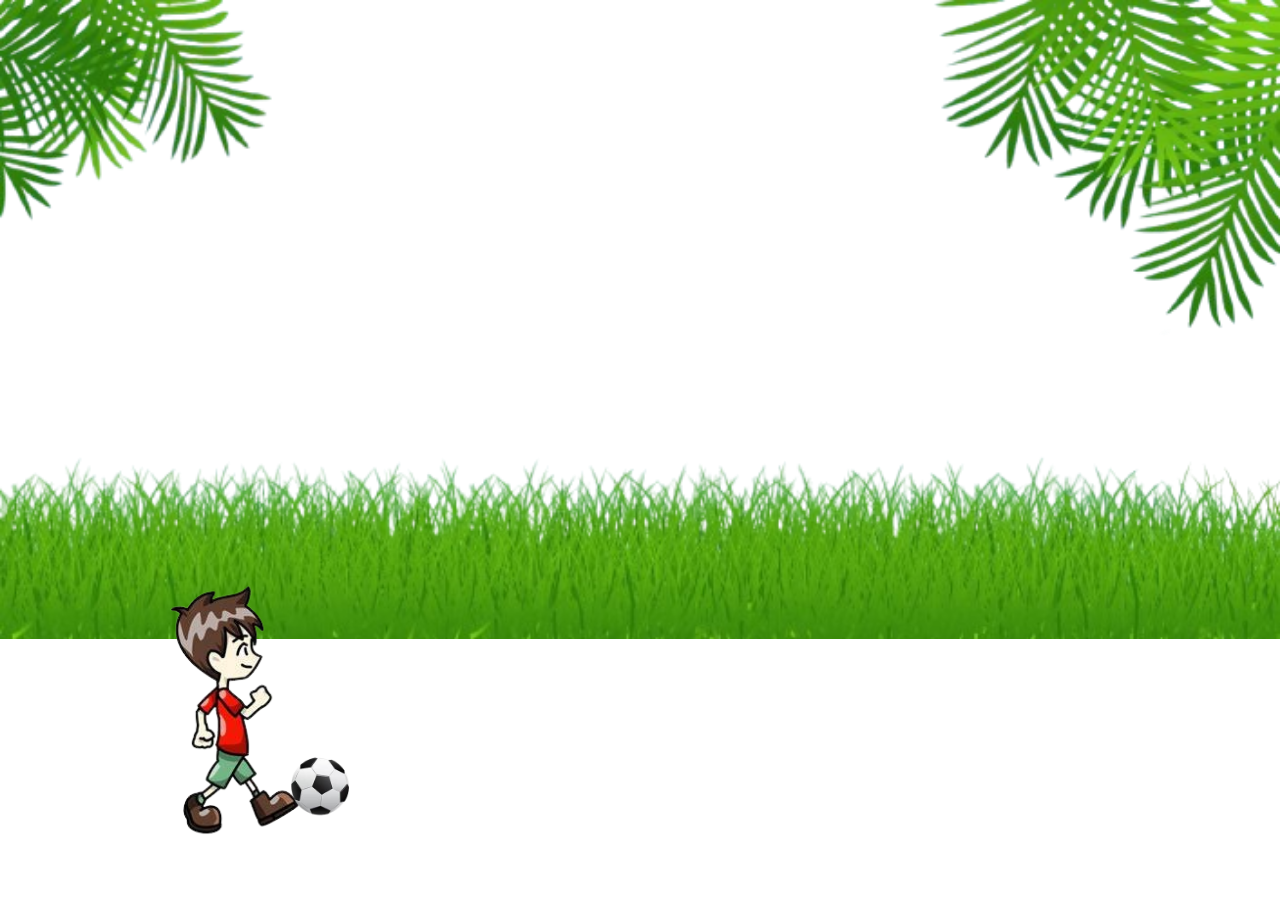
<file: index.html>
<!DOCTYPE html>
<html lang="en">
<head>
    <meta charset="UTF-8">
    <meta name="viewport" content="width=device-width, initial-scale=1.0">
    <link rel="stylesheet" href="style.css">
    <title>playground</title>
</head>
<body>
    <div class="park" id="park">
        <img src="park.png" alt="">
    </div>
    <div class="sun"></div>
    <div class="child">
        <img src="kid.png" alt="kid">
    </div>
    <div class="ball">
        <img src="ball.png" alt="ball">
    </div>
</body>
</html>
</file>
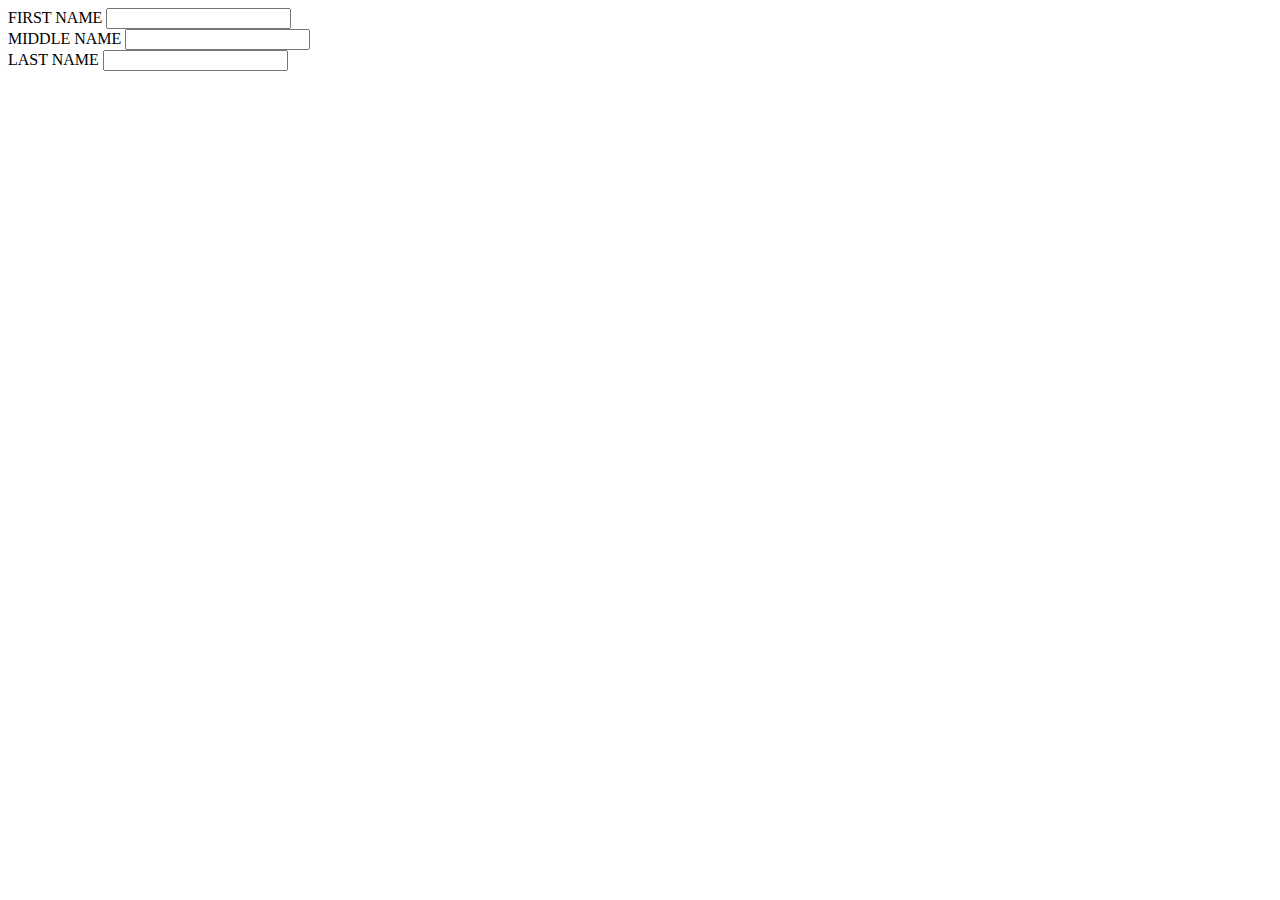
<file: bootstrap.html>
<!doctype html>
<html lang="en">
  <head>
    <meta charset="utf-8">
    <meta name="viewport" content="width=device-width, initial-scale=1">
    <title>Bootstrap demo</title>
    <link href="https://cdn.jsdelivr.net/npm/bootstrap@5.3.2/dist/css/bootstrap.min.css" rel="stylesheet" integrity="sha384-T3c6CoIi6uLrA9TneNEoa7RxnatzjcDSCmG1MXxSR1GAsXEV/Dwwykc2MPK8M2HN" crossorigin="anonymous">
  </head>
  <body>
    <div class="row border border-3 border-dark rounded bg-info">
        <div class="col-md-4">
            <label for="">FIRST NAME</label>
            <input type="text" name="" id="">
        </div>
        <div class="col-md-4"> 
            <label for="">MIDDLE NAME</label>  
            <input type="text" name="" id="">
        </div>
       
        <div class="col-md-4">          
            <label for="">LAST NAME</label>  
            <input class="" type="text" name="" id="">
        </div>
    </div>
    <script src="https://cdn.jsdelivr.net/npm/bootstrap@5.3.2/dist/js/bootstrap.bundle.min.js" integrity="sha384-C6RzsynM9kWDrMNeT87bh95OGNyZPhcTNXj1NW7RuBCsyN/o0jlpcV8Qyq46cDfL" crossorigin="anonymous"></script>
  </body>
</html>
</file>
<file: style.css>
*{
    margin: 0px;
    padding: 0px;
}

.sun {
    position: absolute;
    top: 20px;
    width: 100px;
    height: 100px;
    border-radius: 50%;
    animation: sun;
    animation-duration: 30s;
    animation-direction: normal;
    animation-iteration-count: infinite;
    animation-delay: 0ms;
    animation-timing-function: ease-in-out;
    /* background: radial-gradient(circle at center, #f9d71c 0%, #f9d71c 30%,#dbc016 35%,#db9816 45%,#db5416 80%,#db5416 100%); */
  }
.park img{
    height: 100%;
    width: 100%;
    /* background: url(park.png); */
    /* background-color: black; */
    animation: light;
    animation-duration: 30s;
    animation-direction: normal;
    animation-iteration-count: infinite;
    animation-delay: 0ms;
    animation-timing-function: ease-in-out;
}

.child img{
    position: absolute;
    height: 18rem;
    bottom: 3rem;
    left: 0%;
    animation: kid;
    animation-duration: 30s;
    animation-direction: normal;
    animation-iteration-count: infinite;
    animation-delay: 0ms;
    animation-timing-function: ease-in-out;
}
.ball img{
    position: absolute;
    /* height:3rem ; */
    bottom: 3rem;
    left: 20%;
    height: 8rem;
    animation: ball;
    animation-duration: 30s;
    animation-direction: normal;
    animation-iteration-count: infinite;
    animation-delay: 0ms;
    animation-timing-function: ease-in-out;
}
@keyframes light{
    0%{
        background-color: #7196a3;
    }
    20%
    {
        background-color: #64d0c2;
    }
    40%{
        background-color: wheat;
    }
    50%{
        background-color: whitesmoke;
    }
    90%{
        background-color: #db9816 ;
    }
    95%{
        background-color: #dbb907;
    }
    100%{
        background-color: #7196a3;
    }
}
@keyframes sun{
    0%{
        /* right: 100%; */
        top: 120px;
        left: 0px;
        background: radial-gradient(circle at center,#db5416 0%,#db5416 60%,#db9816 65%,#f9d71c 90%);
    }
    5%{
        background: radial-gradient(circle at center, #db5416 0%,#db5416 45%, #db8316 55%,#f9d71c 90%);
    }
    10%{
        background: radial-gradient(circle at center,#db5416 0%,#db5416 40%,#db9816 65%,#f9d71c 90%);
    }
    15%{
        background: radial-gradient(circle at center,#db5416 0%,#db5416 30%,#db9816 65%,#f9d71c 90%); 
    }
    20%{
        background: radial-gradient(circle at center,#db5416 0%,#db5416 20%,#db9816 55%,#f9d71c 90%); 
    }
    30%{
        background: radial-gradient(circle at center,#db5416 0%,#db8f16 35%,#f9d71c 90%);
    }
    40%{
        background: radial-gradient(circle at center, #db5416 0%, #f9d71c 30%,#dbc016 35%,#db9816 65%,#db5416 70%,#db5416 100%);
    }
    45%{
        background: radial-gradient(circle at center, #db5416 0%, #f9d71c 30%,#dbc016 35%,#db9816 75%,#db5416 90%,#db5416 100%);
    }
    50%{
        top: 12px;
        left: 40%;
        /* right: 50%; */
        background: radial-gradient(circle at center, #f9d71c 0%, #f9d71c 60%,#dbc016 35%,#db9816 65%,#db5416 70%,#db5416 100%);
    }
    55%{
        top: 13px;
        /* left: 50%; */
        /* right: 45%;      */
        background: radial-gradient(circle at center, #db5416 0%, #f9d71c 30%,#dbc016 35%,#db9816 75%,#db5416 90%,#db5416 100%);
    }
    60%{
        background: radial-gradient(circle at center, #db5416 0%, #f9d71c 30%,#dbc016 35%,#db9816 65%,#db5416 70%,#db5416 100%);
    }
    65%{
        background: radial-gradient(circle at center,#db5416 0%,#db8f16 35%,#f9d71c 90%);
    }
    70%{
        background: radial-gradient(circle at center,#db5416 0%,#db8f16 35%,#f9d71c 90%);
    }
    75%{
        background: radial-gradient(circle at center,#db5416 0%,#db8f16 35%,#f9d71c 90%);
    }
    80%{
        background: radial-gradient(circle at center,#db5416 0%,#db5416 20%,#db9816 55%,#f9d71c 90%); 
    }
    85%{
        background: radial-gradient(circle at center,#db5416 0%,#db5416 30%,#db9816 65%,#f9d71c 90%); 
    }
    90%{
        background: radial-gradient(circle at center,#db5416 0%,#db5416 40%,#db9816 65%,#f9d71c 90%);
    }
    100%{
        top: 90px;
        left: 100%;
        right:0%;
        background: radial-gradient(circle at center, #db5416 0%,#db5416 45%, #db8316 55%,#f9d71c 90%);
    }
}

@keyframes kid{
    0%{
        visibility: visible;
        left: 0%;
    }
    25%
    {
        left:25%;
    }
    30%{
        left: 25%;
    }
    70%{
        left: 25%;
    }
    75%{
        left: 35%;
    }
    80%{
        left: 45%;
    }
    85%{
        left: 60%;
    }
    90%{
        left: 80%;
    }
    100%{
        left: 100%;
    }
}
@keyframes ball{
    0%{
        visibility: visible;
        left: 20%;
    }
    25%
    {
        left:45%;
    }
    /* 30%{
        left: 50%;
        bottom: 5rem;
    } */
    50%{
        left: 70%;
        bottom:8rem ;
    }
    70%{
        left: 98%;
        bottom: 10rem;
    }
    75%{
        left: 98%;
        bottom: 10rem;
    }
    80%{
        left: 100%;
        /* bottom: 5rem; */
    }
    85%{
        left: 100%;
        /* bottom: 3rem; */
    }
    90%{
        left: 100%;
    }
    100%{
        left: 100%;
    }
}
</file>
